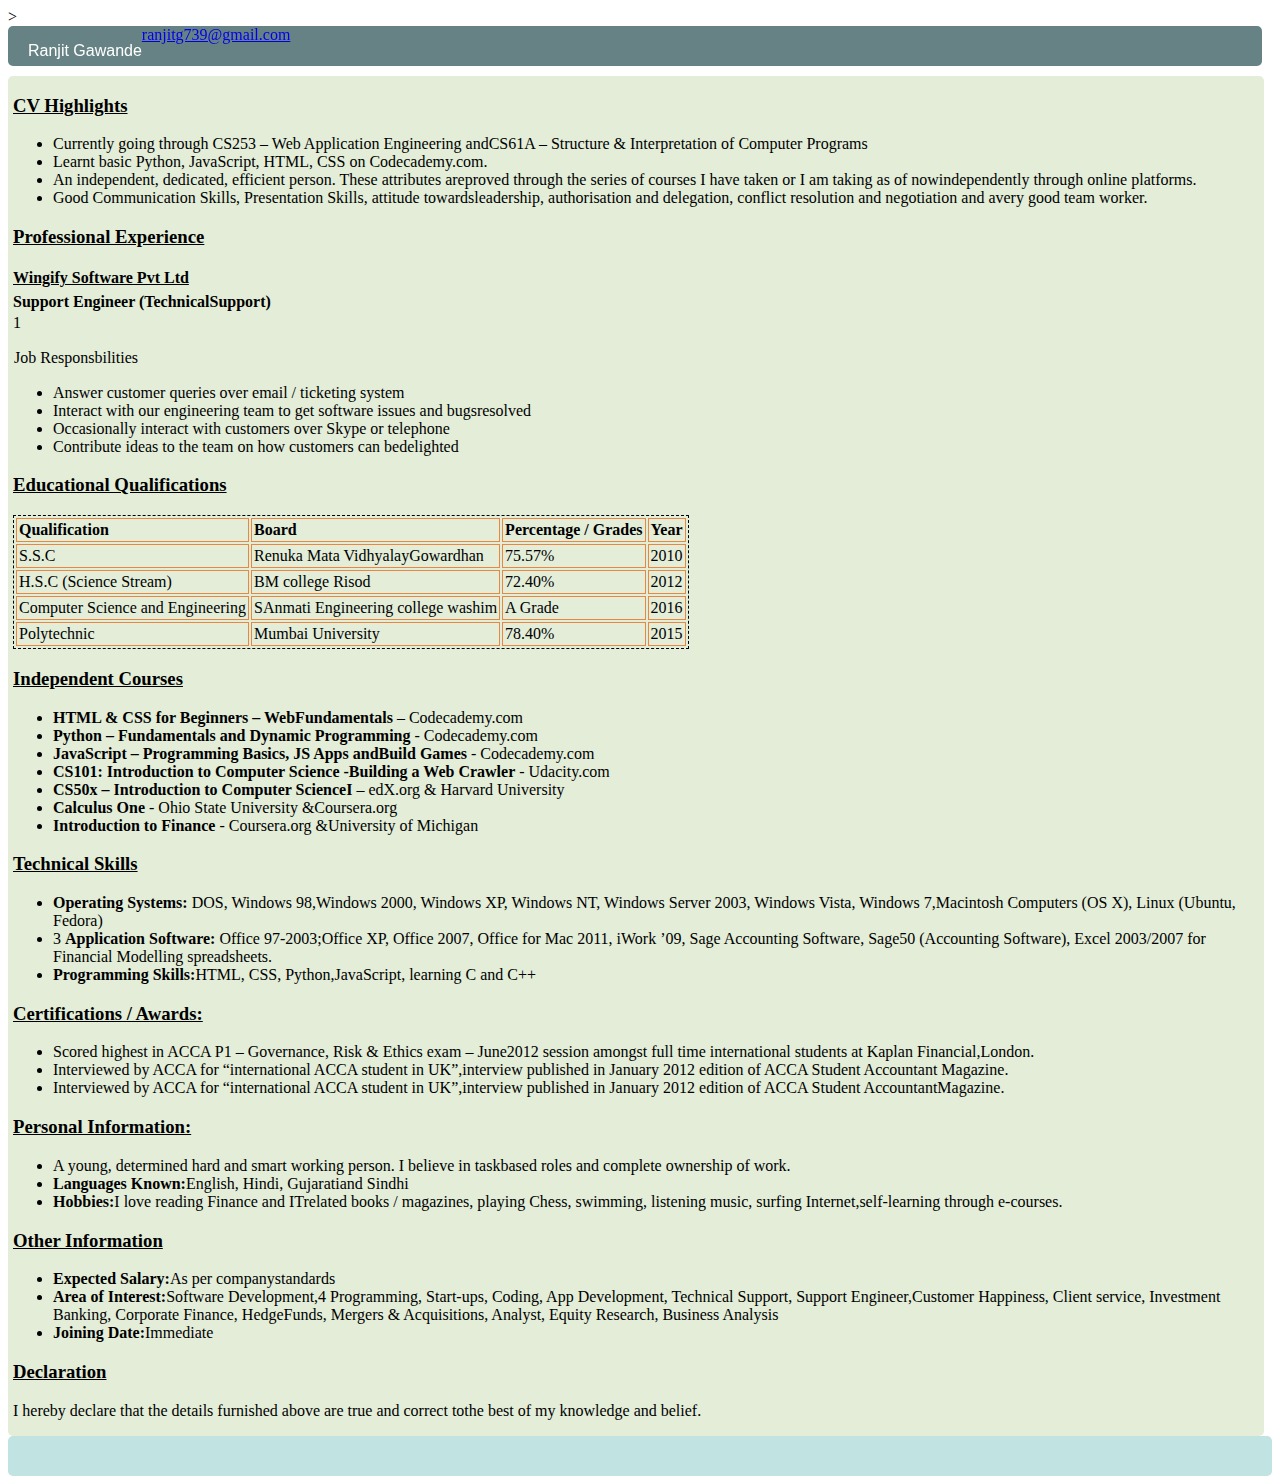
<file: index.html>
<!DOCTYPE html>>
<html>

<head>
    <title>Resume</title>
    <link rel="stylesheet" href="./style.css">
</head>

<body>
    <div id="header">
        <p id="name">Ranjit Gawande</p><a href="yourmailid@gmail.com" target="_blank">
            <pid="email">ranjitg739@gmail.com</p>
        </a>
    </div>
    <div class="left"></div>
    <div class="right">
        <h3>CV Highlights</h3>
        <p>
        <ul>
            <li>Currently going through CS253 – Web Application Engineering andCS61A – Structure & Interpretation of
                Computer Programs</li>
            <li>Learnt basic Python, JavaScript, HTML, CSS on Codecademy.com.</li>
            <li>An independent, dedicated, efficient person. These attributes areproved through the series of courses I
                have taken or I am taking as of nowindependently through online platforms.</li>
            <li>Good Communication Skills, Presentation Skills, attitude towardsleadership, authorisation and
                delegation, conflict resolution and negotiation and avery good team worker.</li>
        </ul>
        </p>
        <h3>Professional Experience</h3>
        <h4 id="company-name">Wingify Software Pvt Ltd</h4>
        <p id="job-title"><strong>Support Engineer (TechnicalSupport)</strong></p>1
        <p id="job-responsibilities">Job Responsbilities</p>
        <p>
        <ul>
            <li>Answer customer queries over email / ticketing system</li>
            <li>Interact with our engineering team to get software issues and bugsresolved</li>
            <li>Occasionally interact with customers over Skype or telephone</li>
            <li>Contribute ideas to the team on how customers can bedelighted</li>
        </ul>
        </p>
        <h3>Educational Qualifications</h3>
        <table>
            <tr id="heading">
                <td>Qualification</td>
                <td>Board</td>
                <td>Percentage / Grades</td>
                <td>Year</td>
            </tr>
            <tr>
                <td>S.S.C</td>
                <td>Renuka Mata VidhyalayGowardhan</td>
                <td>75.57%</td>
                <td>2010</td>
            </tr>
            <tr>
                <td>H.S.C (Science Stream)</td>
                <td>BM college Risod</td>
                <td>72.40%</td>
                <td>2012</td>
            </tr>
            <tr>
                <td>Computer Science and Engineering</td>
                <td>SAnmati Engineering college washim</td>
                <td>A Grade</td>
                <td>2016</td>
            </tr>
            <tr>
                <td>Polytechnic</td>
                <td>Mumbai University</td>
                <td>78.40%</td>
                <td>2015</td>
            </tr>
            
        </table>
        <h3>Independent Courses</h3>
        <p>
        <ul>
            <li><span id="course-name">HTML & CSS for Beginners – WebFundamentals</span> – Codecademy.com</li>
            <li><span id="course-name">Python – Fundamentals and Dynamic Programming</span> - Codecademy.com</li>
            <li><span id="course-name">JavaScript – Programming Basics, JS Apps andBuild Games </span> - Codecademy.com
            </li>
            <li><span id="course-name">CS101: Introduction to Computer Science -Building a Web Crawler</span> -
                Udacity.com</li>
            <li><span id="course-name">CS50x – Introduction to Computer ScienceI</span> – edX.org & Harvard University
            </li>
            <li><span id="course-name">Calculus One</span> - Ohio State University &Coursera.org</li>
            <li><span id="course-name">Introduction to Finance</span> - Coursera.org &University of Michigan</li>
        </ul>
        <h3>Technical Skills</h3>
        <p>
        <ul>
            <li><span id="course-name">Operating Systems:</span> DOS, Windows 98,Windows 2000, Windows XP, Windows NT,
                Windows Server 2003, Windows Vista, Windows 7,Macintosh Computers (OS X), Linux (Ubuntu, Fedora)</li>
            <li>3
                <span id="course-name">Application Software:</span> Office 97-2003;Office XP, Office 2007, Office for
                Mac 2011, iWork ’09, Sage Accounting Software, Sage50 (Accounting Software), Excel 2003/2007 for
                Financial Modelling spreadsheets.
            </li>
            <li><span id="course-name">Programming Skills:</span>HTML, CSS, Python,JavaScript, learning C and C++</li>
        </ul>
        </p>
        <h3>Certifications / Awards:</h3>
        <p>
        <ul>
            <li>Scored highest in ACCA P1 – Governance, Risk & Ethics exam – June2012 session amongst full time
                international students at Kaplan Financial,London.</li>
            <li>Interviewed by ACCA for “international ACCA student in UK”,interview published in January 2012 edition
                of ACCA Student Accountant Magazine.</li>
            <li>Interviewed by ACCA for “international ACCA student in UK”,interview published in January 2012 edition
                of ACCA Student AccountantMagazine.</li>
        </ul>
        </p>
        <h3>Personal Information:</h3>
        <p>
        <ul>
            <li>A young, determined hard and smart working person. I believe in taskbased roles and complete ownership
                of work.
            <li><span id="course-name">Languages Known:</span>English, Hindi, Gujaratiand Sindhi</li>
            <li><span id="course-name">Hobbies:</span>I love reading Finance and ITrelated books / magazines, playing
                Chess, swimming, listening music, surfing Internet,self-learning through e-courses.</li>
        </ul>
        </p>
        <h3>Other Information</h3>
        <p>
        <ul>
            <li><span id="course-name">Expected Salary:</span>As per companystandards</li>
            <li><span id="course-name">Area of Interest:</span>Software Development,4
                Programming, Start-ups, Coding, App Development, Technical Support, Support Engineer,Customer Happiness,
                Client service, Investment Banking, Corporate Finance, HedgeFunds, Mergers & Acquisitions, Analyst,
                Equity Research, Business Analysis</li>
            <li><span id="course-name">Joining Date:</span>Immediate</li>
        </ul>
        </p>
        <h3>Declaration</h3>
        <p>I hereby declare that the details furnished above are true and correct tothe best of my knowledge and belief.
        </p>
    </div>
    <div id="footer">
        
    </div>
</body>

</html>
</file>
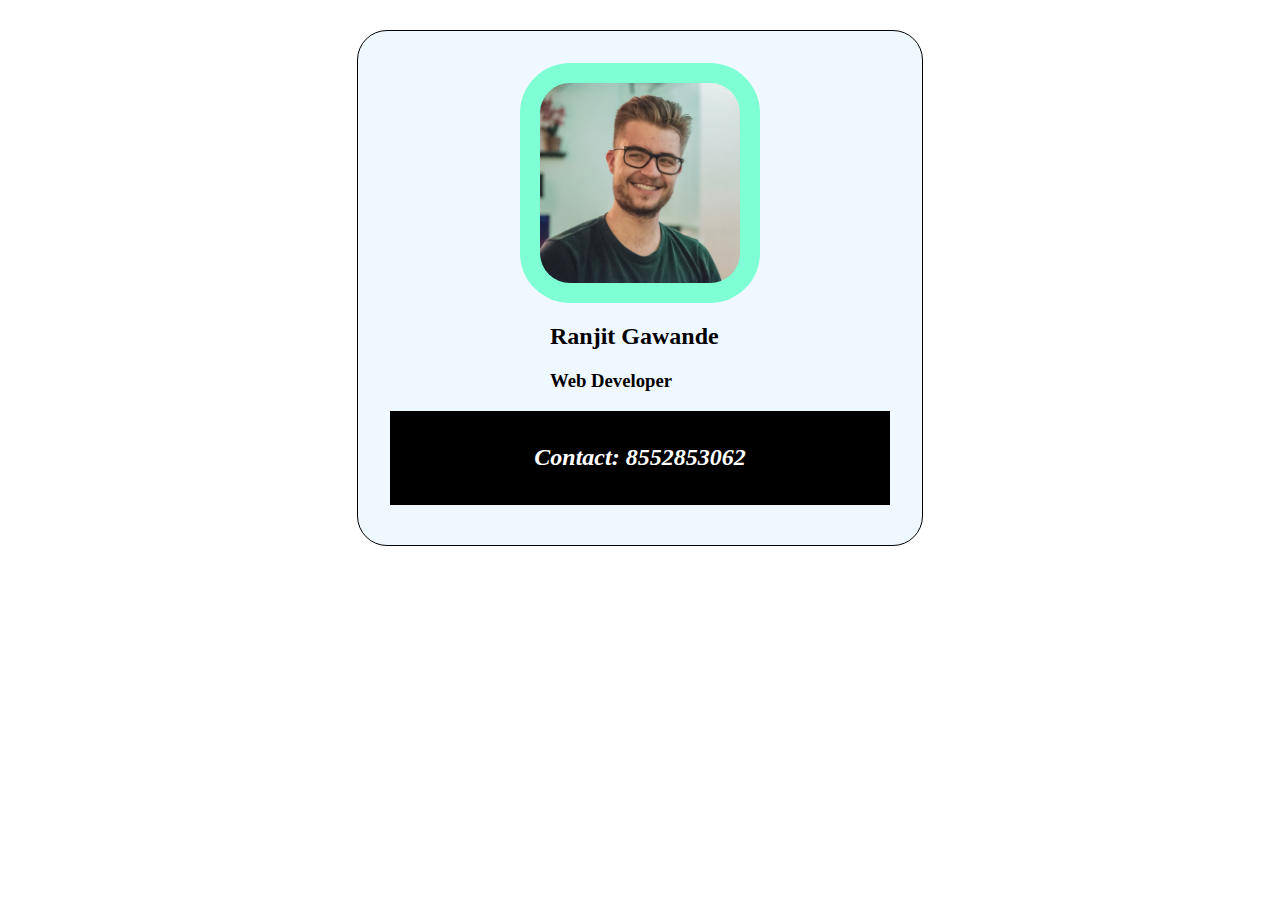
<file: userprofile.card.html>
<!DOCTYPE html>
<html lang="en">

<head>
    <meta charset="UTF-8">
    <meta http-equiv="X-UA-Compatible" content="IE=edge">
    <meta name="viewport" content="width=device-width, initial-scale=1.0">
    <title>Profile card</title>
    <link rel="stylesheet" href="./userstyle.css">
</head>

<body>
    <div class="parent-div">
        <div class="pic-bg">
            <img src="./user-1.png" class="profile-pic">

        </div>

        <div class="title">
            <h2>Ranjit Gawande</h2>
            <h3>Web Developer</h3>
        </div>
        <div class="contact">
            <h4>Contact: 8552853062</h4>

        </div>
    </div>
</body>

</html>
</file>
<file: style.css>
div {
    border-radius: 5px;
}

#header {
    position: fixed;
    z-index: 1;
    height: 40px;
    width: 98%;
    background-color: #668284;
    margin-bottom: 10px;
}

#name {
    float: left;
    margin-left: 20px;
    padding-bottom: 10px;
    font-size: 16px;
    font-family: Verdana, sans-serif;
    color: #ffffff;
}

#email {
    float: right;
    margin-right: 20px;
    padding-bottom: 10px;
    font-size: 16px;
     font-family: Verdana, sans-serif;
    color: #ffffff;
}

#contact {
    margin-left: 45%;
    padding-bottom: 10px;
    font-size: 16px;
    font-family: Verdana, sans-serif;
    color: #ffffff;
}

a:hover {
    font-weight: bold;
}

.right {
    float: left;
    margin-top: 50px;
    padding-left: 5px;
    /*margin-right: -10px;margin-left: 14%;*/
    height: auto;
    width: 99%;
    background-color: #E3EDD8;
}

/*.left{float: left;margin-top: 50px;/*margin-right: -90px;height: relative;width: 10%;background-color: #4160E8;}*/
#footer {
    height: 40px;
    clear: both;
    position: relative;
    background-color: #C1E3E1;
}

h3 {
    text-decoration: underline;
}

#job-responsibilities {
    padding: 1px;
}

 .job-title {
    font-weight: bold;
}

table {
    border: 1px dashed black;
}

td {
    padding: 2px;
    border: 1px solid #E88741;
}

#course-name {
    font-weight: bold;
}

#company-name {
    height: 2px;
    text-decoration: underline;
}

#job-title {
    height: 5px;
}

.job-duration {
    float: right;
}

#heading {
    font-weight: bold;
}
</file>
<file: userstyle.css>
.parent-div {
    height: 450px;
 
    justify-content: center;
    align-items: center;
    border: 1px solid black;
    width: 500px;
    margin: auto;
    border-radius: 30px;
    padding: 32px;
    background-color: aliceblue;

    margin-top: 30px;

}


.profile-pic {
    height: 200px;
    width: 200px;
    display: block;
    margin: auto;
    padding: 20px;
    border-radius: 50px;
    background-color: aquamarine;
}

.title {
    display: block;
    width: 180px;
    margin: auto;
}

.contact{
    background-color: black;
    color: white;

    padding: 2px;


}
.contact h4{
 font-style: italic;
    text-align: center;
    font-size: 24px;
}
@media(max-width:600px)
{
    .parent-div{
        height: 300px;
        width: 90%;
    }
    .profile-pic{
        width: 90%;
    }
}
</file>
